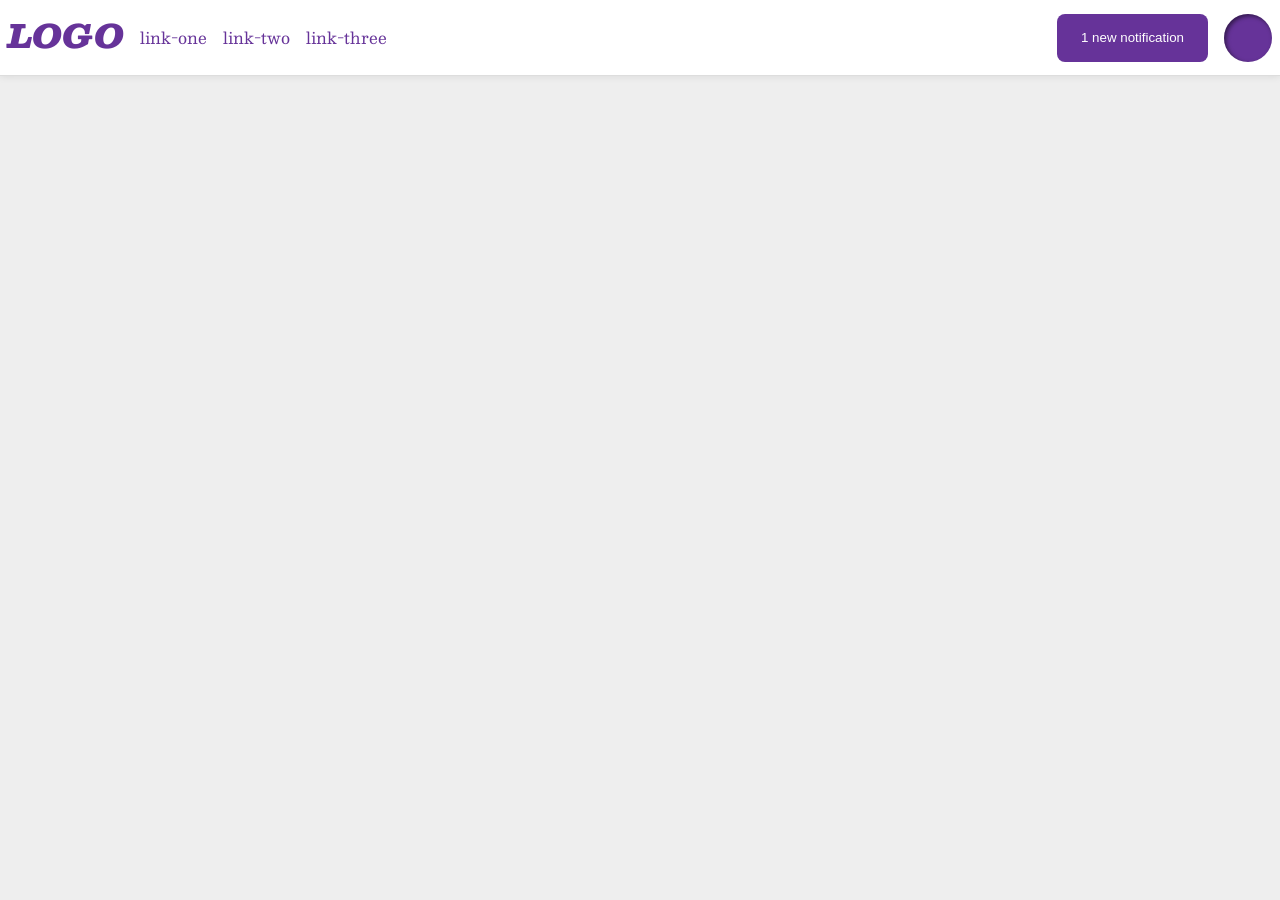
<file: foundations/flex/03-flex-header-2/index.html>
<!DOCTYPE html>
<html lang="en">
  <head>
    <meta charset="UTF-8">
    <meta http-equiv="X-UA-Compatible" content="IE=edge">
    <meta name="viewport" content="width=device-width, initial-scale=1.0">
    <title>Flex Header 2</title>
    <link rel="stylesheet" href="style.css">
  </head>
  <body>
    <div class="header">
      <div class="left">
        <div class="logo">
          LOGO
        </div>
        <ul class="links">
          <li><a href="https://google.com">link-one</a></li>
          <li><a href="https://google.com">link-two</a></li>
          <li><a href="https://google.com">link-three</a></li>
        </ul>
      </div>
      <div class="right">
        <button class="notifications">
          1 new notification
        </button>
      <div class="profile-image"></div>
      </div>
    </div>
  </body>
</html>
</file>
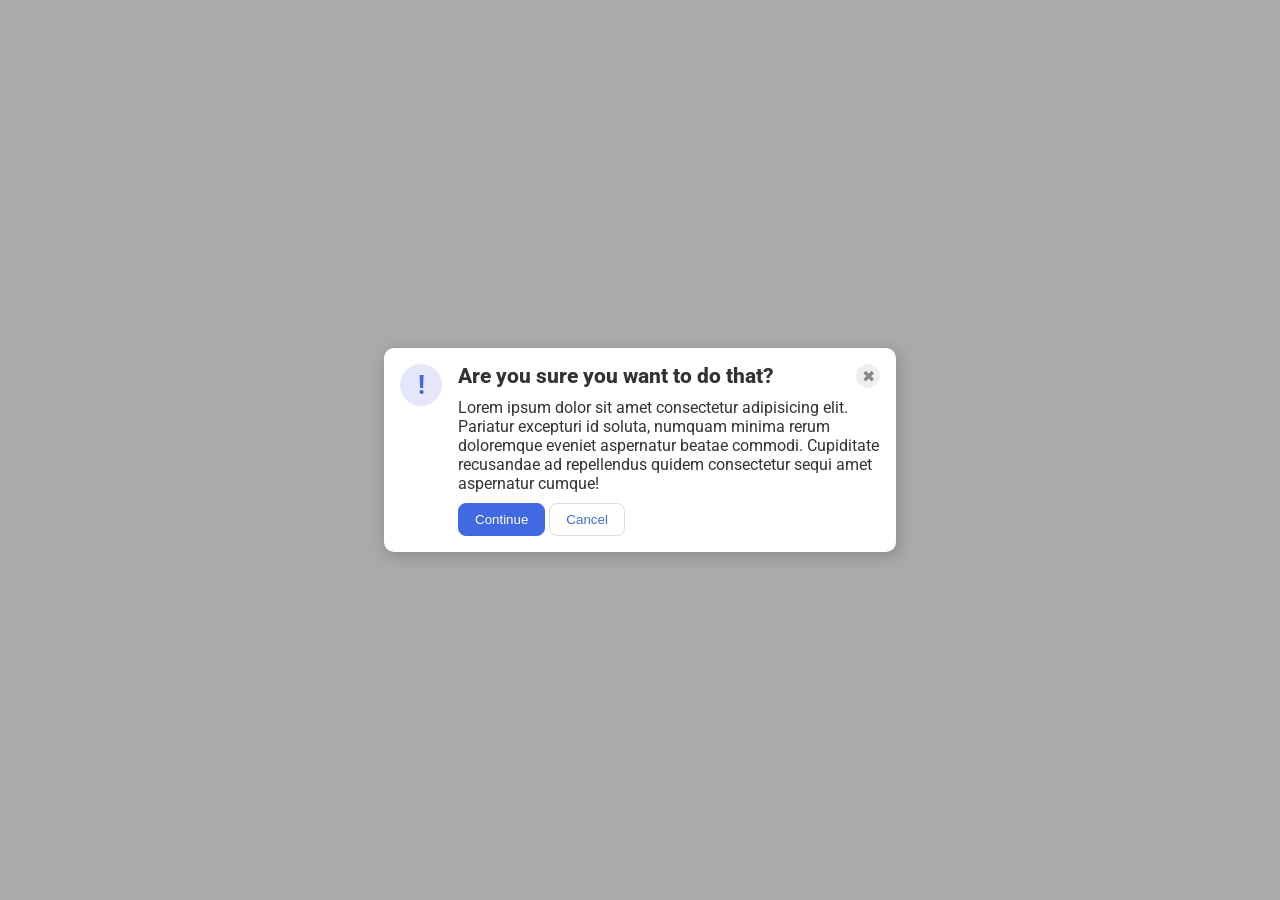
<file: foundations/flex/05-flex-modal/index.html>
<!DOCTYPE html>
<html lang="en">
  <head>
    <meta charset="UTF-8">
    <meta http-equiv="X-UA-Compatible" content="IE=edge">
    <meta name="viewport" content="width=device-width, initial-scale=1.0">
    <link rel="stylesheet" href="style.css">
    <title>Modal</title>
  </head>
  <body>
    <div class="modal">
      <div class="icon">!</div>
      <div class="right">
      <div class="header">Are you sure you want to do that?
      <button class="close-button">✖</button></div>
      <div class="text">Lorem ipsum dolor sit amet consectetur adipisicing elit. Pariatur excepturi id soluta, numquam minima rerum doloremque eveniet aspernatur beatae commodi. Cupiditate recusandae ad repellendus quidem consectetur sequi amet aspernatur cumque!</div>
      <div class="foot">
      <button class="continue">Continue</button>
      <button class="cancel">Cancel</button>
      </div>
      </div>
    </div>
  </body>
</html>
</file>
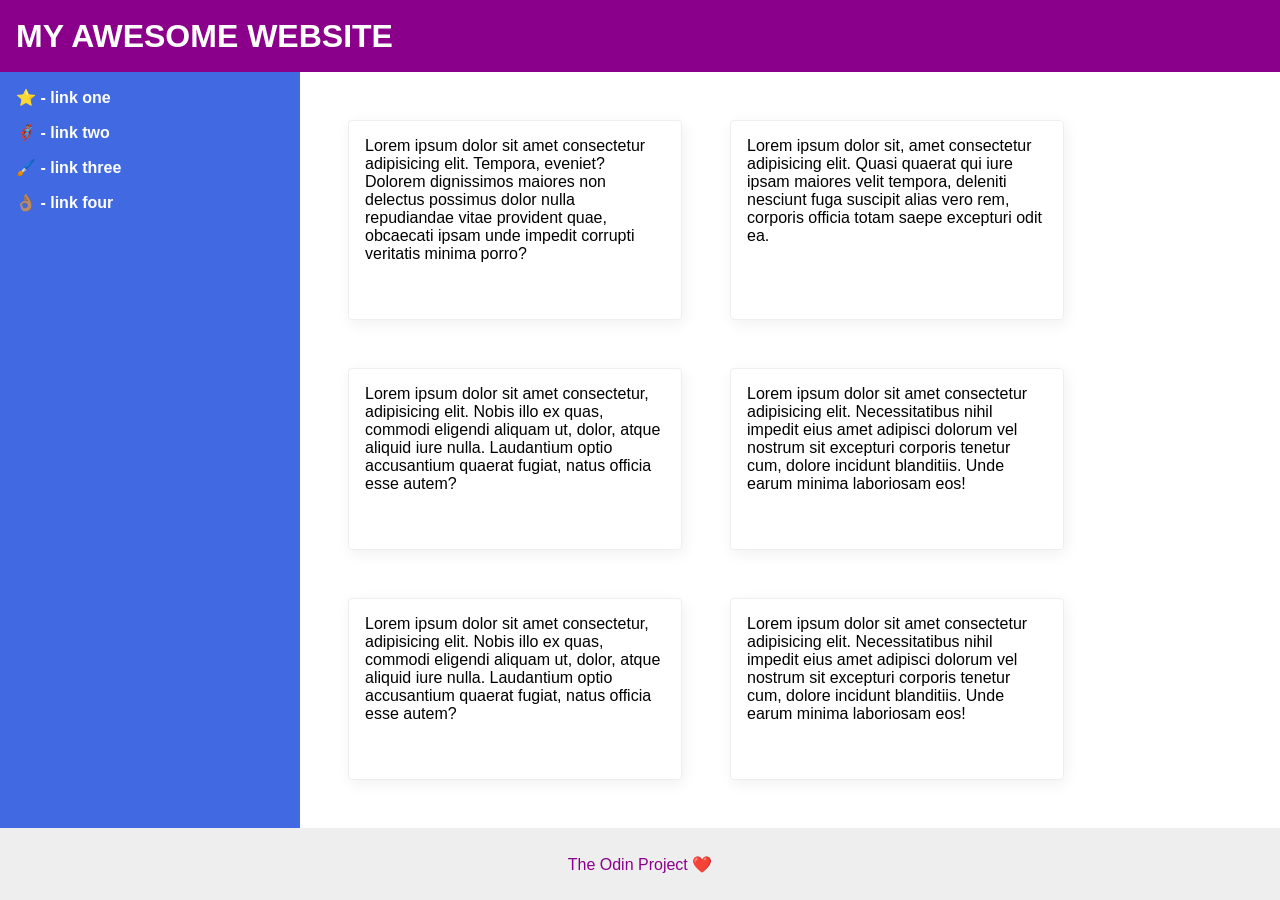
<file: foundations/flex/07-flex-layout-2/index.html>
<!DOCTYPE html>
<html lang="en">
  <head>
    <meta charset="UTF-8">
    <meta http-equiv="X-UA-Compatible" content="IE=edge">
    <meta name="viewport" content="width=device-width, initial-scale=1.0">
    <title>The Holy Grail</title>
    <link rel="stylesheet" href="style.css">
  </head>
  <body>
    <div class="header">
      MY AWESOME WEBSITE
    </div>
    <div class="midpage">
    <div class="sidebar">
      <ul>
        <li><a href="#">⭐ - link one</a></li>
        <li><a href="#">🦸🏽‍♂️ - link two</a></li>
        <li><a href="#">🖌️ - link three</a></li>
        <li><a href="#">👌🏽 - link four</a></li>
      </ul>
    </div>
    <div class="deck">
    <div class="card">Lorem ipsum dolor sit amet consectetur adipisicing elit. Tempora, eveniet? Dolorem dignissimos maiores non delectus possimus dolor nulla repudiandae vitae provident quae, obcaecati ipsam unde impedit corrupti veritatis minima porro?</div>
    <div class="card">Lorem ipsum dolor sit, amet consectetur adipisicing elit. Quasi quaerat qui iure ipsam maiores velit tempora, deleniti nesciunt fuga suscipit alias vero rem, corporis officia totam saepe excepturi odit ea.</div>
    <div class="card">Lorem ipsum dolor sit amet consectetur, adipisicing elit. Nobis illo ex quas, commodi eligendi aliquam ut, dolor, atque aliquid iure nulla. Laudantium optio accusantium quaerat fugiat, natus officia esse autem?</div>
    <div class="card">Lorem ipsum dolor sit amet consectetur adipisicing elit. Necessitatibus nihil impedit eius amet adipisci dolorum vel nostrum sit excepturi corporis tenetur cum, dolore incidunt blanditiis. Unde earum minima laboriosam eos!</div>
    <div class="card">Lorem ipsum dolor sit amet consectetur, adipisicing elit. Nobis illo ex quas, commodi eligendi aliquam ut, dolor, atque aliquid iure nulla. Laudantium optio accusantium quaerat fugiat, natus officia esse autem?</div>
    <div class="card">Lorem ipsum dolor sit amet consectetur adipisicing elit. Necessitatibus nihil impedit eius amet adipisci dolorum vel nostrum sit excepturi corporis tenetur cum, dolore incidunt blanditiis. Unde earum minima laboriosam eos!</div>
    </div>
    </div>
    <div class="footer">
      The Odin Project ❤️
    </div>
  </body>
</html>
</file>
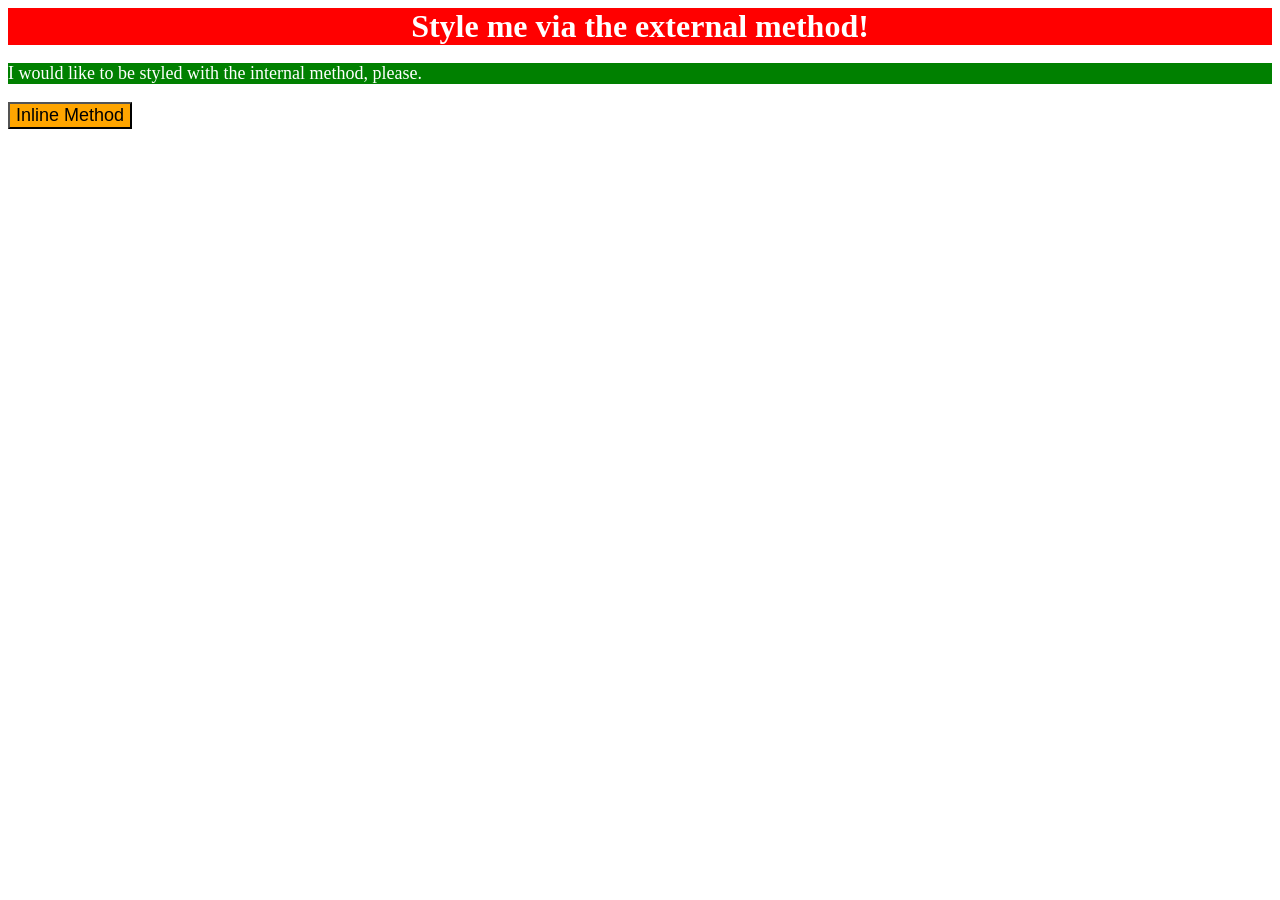
<file: foundations/intro-to-css/01-css-methods/index.html>
<!DOCTYPE html>
<html lang="en">
  <head>
    <meta charset="UTF-8">
    <meta http-equiv="X-UA-Compatible" content="IE=edge">
    <meta name="viewport" content="width=device-width, initial-scale=1.0">
    <link rel="stylesheet" href="styles.css">
    <title>Methods for Adding CSS</title>
    <style>
      p {
        background-color: green;
        color: white;
        font-size: 18px;
      }
    </style>
  </head>
  <body>
    <div>Style me via the external method!</div>
    <p>I would like to be styled with the internal method, please.</p>
    <button style="background-color: orange;font-size: 18px;">Inline Method</button>
  </body>
</html>
</file>
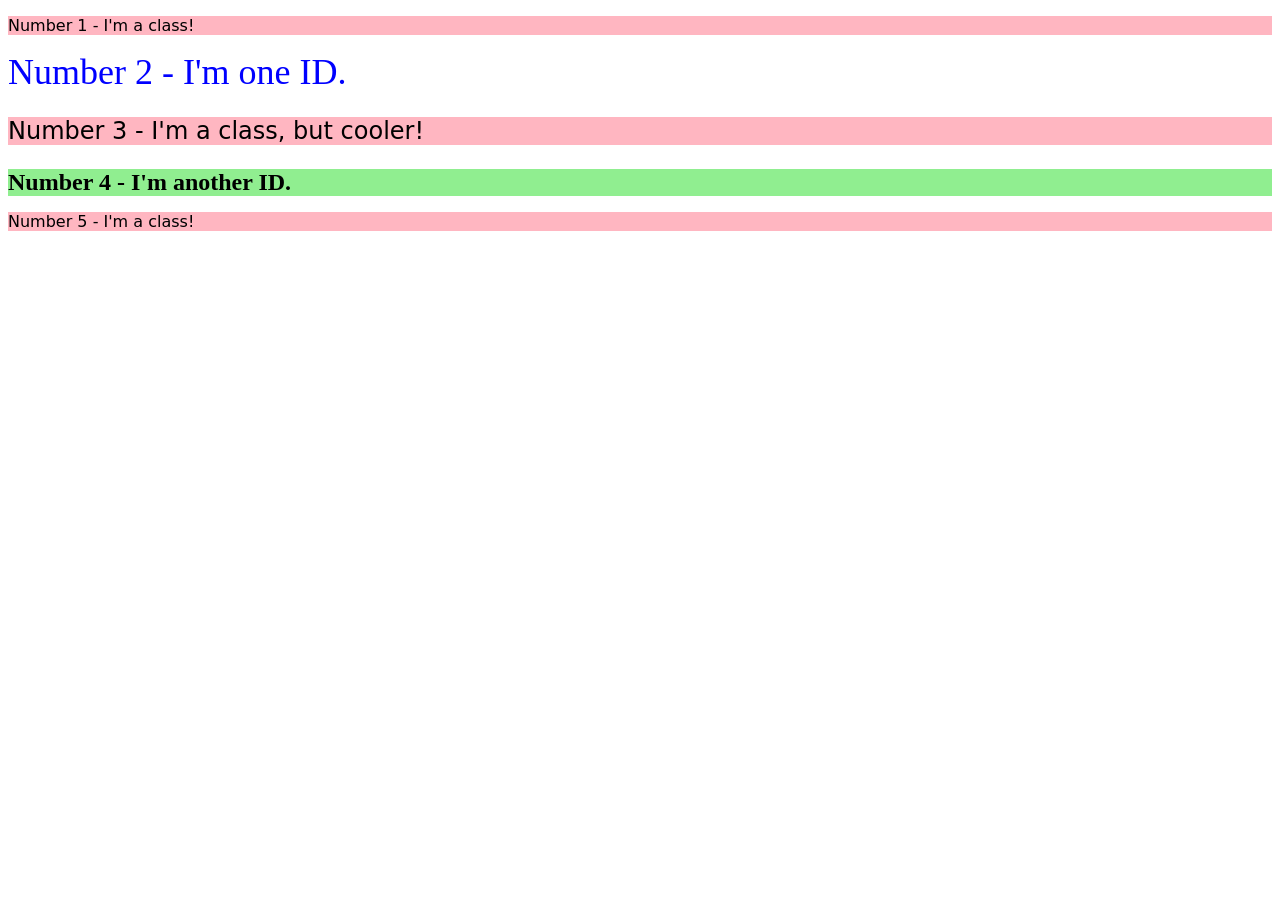
<file: foundations/intro-to-css/02-class-id-selectors/index.html>
<!DOCTYPE html>
<html lang="en">
  <head>
    <meta charset="UTF-8">
    <meta http-equiv="X-UA-Compatible" content="IE=edge">
    <meta name="viewport" content="width=device-width, initial-scale=1.0">
    <title>Class and ID Selectors</title>
    <link rel="stylesheet" href="style.css">
  </head>
  <body>
    <p class="pink">Number 1 - I'm a class!</p>
    <div id="bluetitle">Number 2 - I'm one ID.</div>
    <p class="pink big">Number 3 - I'm a class, but cooler!</p>
    <div id="greeny" class="big">Number 4 - I'm another ID.</div>
    <p class="pink">Number 5 - I'm a class!</p>
  </body>
</html>
</file>
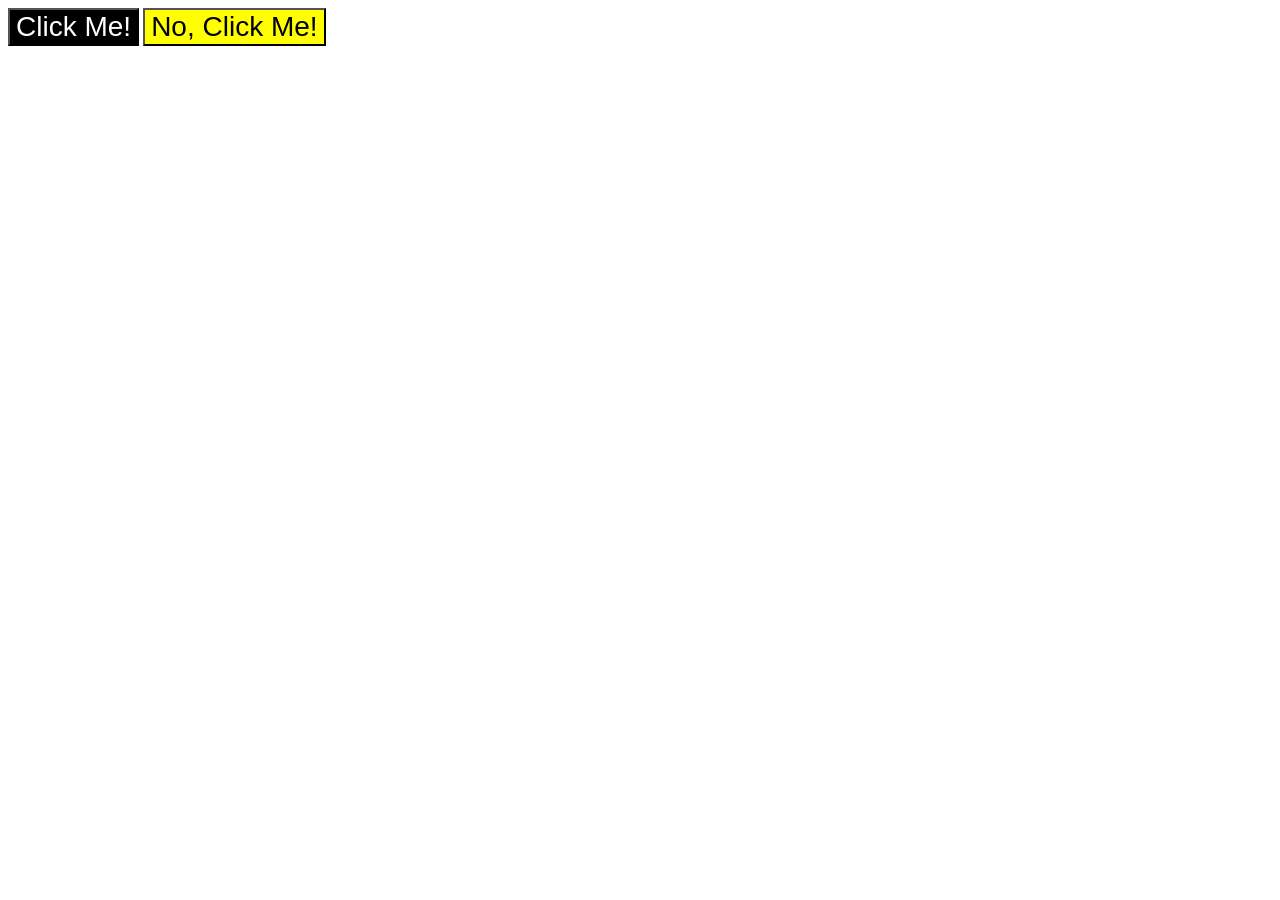
<file: foundations/intro-to-css/03-grouping-selectors/index.html>
<!DOCTYPE html>
<html lang="en">
  <head>
    <meta charset="UTF-8">
    <meta http-equiv="X-UA-Compatible" content="IE=edge">
    <meta name="viewport" content="width=device-width, initial-scale=1.0">
    <title>Grouping Selectors</title>
    <link rel="stylesheet" href="style.css">
  </head>
  <body>
    <button class="buttondark">Click Me!</button>
    <button class="buttonyellow">No, Click Me!</button>
  </body>
</html>
</file>
<file: foundations/flex/03-flex-header-2/style.css>
/* this is some magical font-importing.  
you'll learn about it later. */
@import url('https://fonts.googleapis.com/css2?family=Besley:ital,wght@0,400;1,900&display=swap');

body {
  margin: 0;
  background: #eee;
  font-family: Besley, serif;
}

.header {
  background: white;
  border-bottom: 1px solid #ddd;
  box-shadow: 0 0 8px rgba(0,0,0,.1);
  display: flex;
  justify-content: space-between;
  align-items: center;
  padding: 8px;
}

.profile-image {
  background: rebeccapurple;
  box-shadow: inset 2px 2px 4px rgba(0,0,0,.5);
  border-radius: 50%;
  width: 48px;
  height: 48px;
}

.logo {
  color: rebeccapurple;
  font-size: 32px;
  font-weight: 900;
  font-style: italic;
}

button {
  border: none;
  border-radius: 8px;
  background: rebeccapurple;
  color: white;
  padding: 8px 24px;
}

a {
  /* this removes the line under our links */
  text-decoration: none;
  color: rebeccapurple;
}

.left, .right {
  display: flex;
  gap: 16px;
}

ul {
  list-style-type: none;
  display: flex;
  gap: 16px;  
  padding: 0;
}
</file>
<file: foundations/flex/05-flex-modal/style.css>
@import url('https://fonts.googleapis.com/css2?family=Roboto:wght@400;700&display=swap');

html, body {
  height: 100%;
}

body {
  font-family: Roboto, sans-serif;
  margin: 0;
  background: #aaa;
  color: #333;
  /* I'll give you this one for free lol */
  display: flex;
  align-items: center;
  justify-content: center;  
}

.modal {
  background: white;
  width: 480px;
  border-radius: 10px;
  box-shadow: 2px 4px 16px rgba(0,0,0,.2);
  display: flex;
  gap: 16px;
  padding: 16px;
}

.icon {
  color: royalblue;
  font-size: 26px;
  font-weight: 700;
  background: lavender;
  width: 42px;
  height: 42px;
  border-radius: 50%;
  display: flex;
  align-items: center;
  justify-content: center;
  min-width: 42px;
}

.right {
  display: flex;
  flex: wrap;
  flex-direction: column;
  gap: 10px;
  flex-grow: 0;
}

.close-button {
  background: #eee;
  border-radius: 50%;
  color: #888;
  font-weight: 400;
  font-size: 16px;
  height: 24px;
  width: 24px;
  display: flex;
  align-items: center;
  justify-content: center;
  border: 1px solid #eee;
  padding: 0;
}

button {
  cursor: pointer;
  padding: 8px 16px;
  border-radius: 8px;
}

button.continue {
  background: royalblue;
  border: 1px solid royalblue;
  color: white;
}

button.cancel {
  background: white;
  border: 1px solid #ddd;
  color: royalblue;
} 

.header {
  display: flex;
  justify-content: space-between;
  align-items: center;
  font-weight: 800;
  font-size: 1.3rem;
}
</file>
<file: foundations/flex/07-flex-layout-2/style.css>
body {
  font-family: -apple-system, BlinkMacSystemFont, 'Segoe UI', Roboto, Oxygen, Ubuntu, Cantarell, 'Open Sans', 'Helvetica Neue', sans-serif;
  margin: 0;
  min-height: 100vh;
  display: flex;
  flex-direction: column;
  
}

a {
  text-decoration: none;
  color: white;
  font-weight: 600;
}

ul {
  list-style-type: none;
  padding: 0;
  margin: 0;
  display: flex;
  flex-direction: column;
  padding: 16px;
  gap: 16px;
}

.header {
  height: 72px;
  background: darkmagenta;
  color: white;
  font-size: 32px;
  font-weight: 900;
  display: flex;
  align-items: center;
  padding-left: 16px;
}

.footer {
  height: 72px;
  background: #eee;
  color: darkmagenta;
  display: flex;
  justify-content: center;
  align-items: center;
}

.midpage {
  display: flex;
  flex-grow: 1;
}

.sidebar {
  min-width: 300px;
  background: royalblue;
  display: flex;
}

.deck {
  display: flex;
  flex-wrap: wrap;
  gap: 48px;
  padding: 48px;
}

.card {
  border: 1px solid #eee;
  box-shadow: 2px 4px 16px rgba(0,0,0,.06);
  border-radius: 4px;
  width: 300px;
  max-height: 300px;
  padding: 16px;
}
</file>
<file: foundations/intro-to-css/01-css-methods/styles.css>
div {
    background-color: red;
    color: white;
    text-align: center;
    font-size: 32px;
    font-weight: bold;
}
</file>
<file: foundations/intro-to-css/02-class-id-selectors/style.css>
/* Add CSS Styling */
.pink {
    background-color: lightpink;
    color:black;
    font-family: Verdana, "DejaVu Sans", sans-serif;
}
.big {
    font-size: 24px;
}
#bluetitle {
    color:blue;
    font-size: 36px;
}
#greeny {
    background-color: lightgreen;
    font-weight: bold;
}
</file>
<file: foundations/intro-to-css/03-grouping-selectors/style.css>
/* Add CSS Styling */

 .buttondark, .buttonyellow {
    font-family: Helvetica, "New Times Roman", sans-serif;
    font-size: 28px;
}
.buttondark {
    background-color: black;
    color: white;
}    
.buttonyellow {
    background-color: yellow
}
</file>
